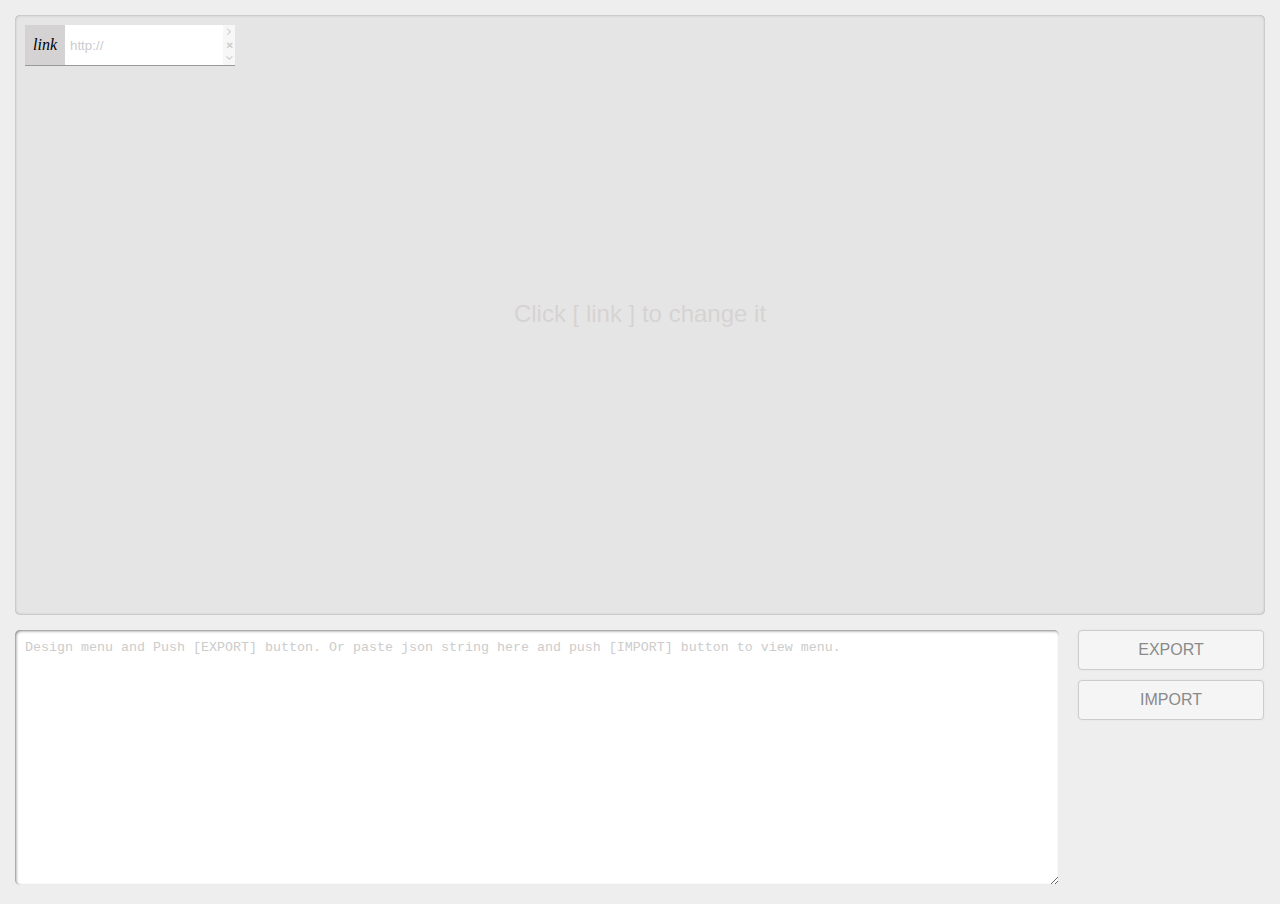
<file: portfolio/12/index.html>
<!DOCTYPE html>
<html lang="en">
<head>
    <meta charset="UTF-8">
    <meta name="viewport" content="width=device-width, initial-scale=1.0">
    <meta http-equiv="X-UA-Compatible" content="ie=edge">
    <meta name="author" content="Hadi Mozaffari Tabar">
    <title>JsMenu</title>
    <link rel="stylesheet" href="assets/css/style.css">
    <link rel="stylesheet" href="assets/css/fontello.css">
    <script src="assets/js/jquery-3.3.1.min.js"></script>
    <script src="assets/js/jsMenuDev.js"></script>
</head>
<body>
    <p id="help">Click [ link ] to change it</p>
    <div id="jsMenu">
        <ul>
            <li link="" title="" stat="link">
                <i>link</i>
                <input type="text" placeholder="http://">
                <span class="controller">
                    <i class="icon-right-open-3"></i>
                    <i class="icon-cancel-3"></i>
                    <i class="icon-down-open-2"></i>
                </span>
            </li>
        </ul>
    </div>
    <textarea placeholder="Design menu and Push [EXPORT] button. Or paste json string here and push [IMPORT] button to view menu."></textarea>
    <span>
        <button id="export">EXPORT</button>
        <button id="import">IMPORT</button>
    </span>
</body>
</html>
</file>
<file: portfolio/12/assets/css/style.css>
body {
    overflow: hidden;
    padding: 0;
    margin: 0;
    background-color: rgb(238, 238, 238);
}

#help {
    height: calc(70vh - 80px);
    display: flex;
    justify-content: center;
    align-items: center;
    font-size: 150%;
    color: #d6d3d3;
    position: absolute;
    font-family: arial;
    width: 100%;
    user-select: none;
}

#jsMenu {
    height: calc(70vh - 50px);
    box-shadow: inset 0 0 3px rgba(0, 0, 0, 0.3);
    margin: 15px;
    border-radius: 5px;
    background-color: #e6e5e5;
    padding: 10px;
}

textarea {
    height: calc(30vh - 35px);
    width: 80vw;
    box-shadow: inset 1px 1px 3px rgba(0, 0, 0, 0.5);
    margin: 0 15px 15px 15px;
    border-radius: 5px;
    background-color: #fff;
    padding: 10px;
    border: 0;
}

span {
    height: calc(30vh - 15px);
    width: calc(20vw - 70px);
    vertical-align: top;
    display: inline-block;
}

button {
    width: 100%;
    margin-bottom: 10px;
    padding: 10px;
    border: 1px solid #ccc;
    font-size: 100%;
    cursor: pointer;
    color: #8a8a8a;
    transition: background-color 0.3s;
    background-color: rgb(245, 245, 245);
    border-radius: 4px;
    box-shadow: 0 0 3px rgba(0, 0, 0, 0.05);
}

button:hover {
    background-color: rgba(0,0,0,0.03);
}

ul {
    list-style: none;
    padding: 0;
    margin: 0;
    position: absolute;
    top: 10px;
    top: 0;
    left: 0;
    margin-left: 210px;
    /* display: none; */
}

ul:first-child {
    position: relative;
    margin-left: 0;
    display: block;
}

li {
    background-color: #fff;
    padding: 10px 5px;
    width: 200px;
    border-bottom: 1px solid #999;
    position: relative;
    min-height: 20px;
}

li input {
    width: 148px;
    border: unset;
    position: absolute;
    left: 40px;
    top: 0;
    height: calc(100% - 10px);
    padding: 5px;
}

li i {
    float: right;
    cursor: pointer;
    position: absolute;
    top: 0;
    left: 0;
    height: 100%;
    background-color: #d4d2d2;
    display: flex;
    justify-content: center;
    align-items: center;
    width: 40px;
}

li i.disable {
    cursor: context-menu;
}

li > i:hover {
    background-color: #bebdbd;
}

.controller {
    position: absolute;
    right: 0;
    top: 0;
    height: 100%;
    width: 12px;
}

.controller i {
    width: 100%;
    height: 33.33%;
    font-size: 50%;
    color: #ccc;
    display: flex;
    position: unset;
    justify-content: center;
    align-items: center;
    background-color: #f7f7f7;
}

.controller i:hover {
    background-color: #000;
    color: #fff;
}

.disable {
    opacity: 0.2;
    background-color: #f00 !important;
}

li:hover > ul, li:focus > ul {
    display: block;
}

input:focus {
    outline: none;
    background-color: rgba(0, 255, 0, 0.144);
}

input::placeholder, textarea::placeholder {
    color: #ccc;
}
</file>
<file: portfolio/12/assets/css/fontello.css>
@font-face {
  font-family: 'fontello';
  src: url('../font/fontello.eot?15212245');
  src: url('../font/fontello.eot?15212245#iefix') format('embedded-opentype'),
       url('../font/fontello.woff2?15212245') format('woff2'),
       url('../font/fontello.woff?15212245') format('woff'),
       url('../font/fontello.ttf?15212245') format('truetype'),
       url('../font/fontello.svg?15212245#fontello') format('svg');
  font-weight: normal;
  font-style: normal;
}
 
 [class^="icon-"]:before, [class*=" icon-"]:before {
  font-family: "fontello";
  font-style: normal;
  font-weight: normal;
  speak: none;
 
  display: inline-block;
  text-decoration: inherit;
  width: 1em;
  margin-right: .2em;
  text-align: center;
 
  /* For safety - reset parent styles, that can break glyph codes*/
  font-variant: normal;
  text-transform: none;
 
  /* fix buttons height, for twitter bootstrap */
  line-height: 1em;
 
  /* Animation center compensation - margins should be symmetric */
  /* remove if not needed */
  margin-left: .2em;
 
  /* you can be more comfortable with increased icons size */
  /* font-size: 120%; */
 
  /* Font smoothing. That was taken from TWBS */
  -webkit-font-smoothing: antialiased;
  -moz-osx-font-smoothing: grayscale;
 
  /* Uncomment for 3D effect */
  /* text-shadow: 1px 1px 1px rgba(127, 127, 127, 0.3); */
}
 
.icon-cancel-3:before { content: '\e80a'; } /* '' */
.icon-down-open-2:before { content: '\f004'; } /* '' */
.icon-right-open-3:before { content: '\f006'; } /* '' */
</file>
